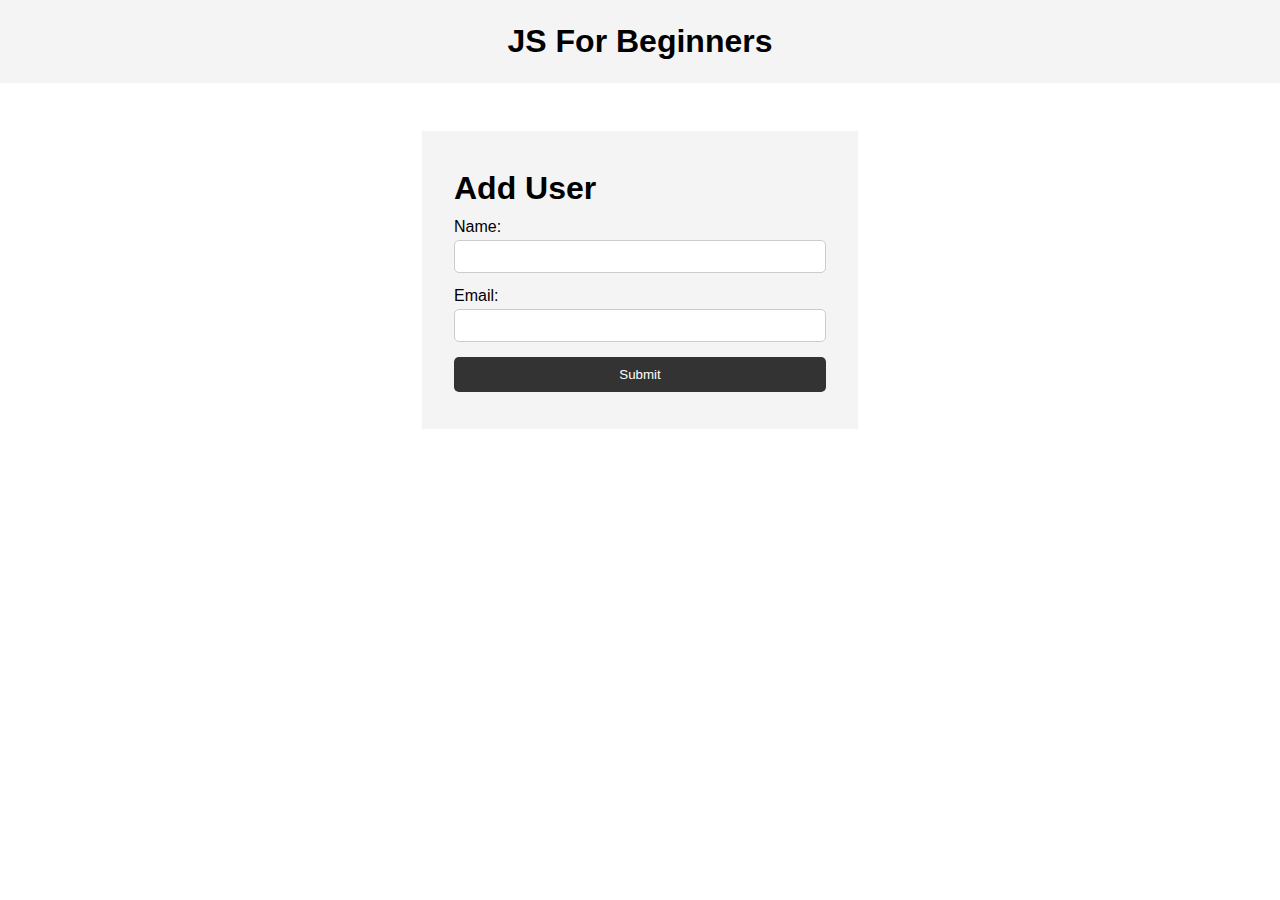
<file: traversy-media/index.html>
<!DOCTYPE html>
<html lang="en">
  <head>
    <meta charset="UTF-8" />
    <meta name="viewport" content="width=device-width, initial-scale=1.0" />
    <meta http-equiv="X-UA-Compatible" content="ie=edge" />
    <title>JS For Beginners</title>
    <link rel="stylesheet" href="style.css">
  </head>
  <body>
    <header>
      <h1>JS For Beginners</h1>
    </header>

    <section class="container">
      <form id="my-form">
        <h1>Add User</h1>
        <div class="msg"></div>
        <div>
          <label for="name">Name:</label>
          <input type="text" id="name">
        </div>
        <div>
          <label for="email">Email:</label>
          <input type="text" id="email">
        </div>
        <input class="btn" type="submit" value="Submit">
      </form>

      <ul id="users"></ul>

      <!-- <ul class="items">
        <li class="item">Item 1</li>
        <li class="item">Item 2</li>
        <li class="item">Item 3</li>
      </ul> -->
    </section>
    

    <script src="main.js"></script>
  </body>
</html>
</file>
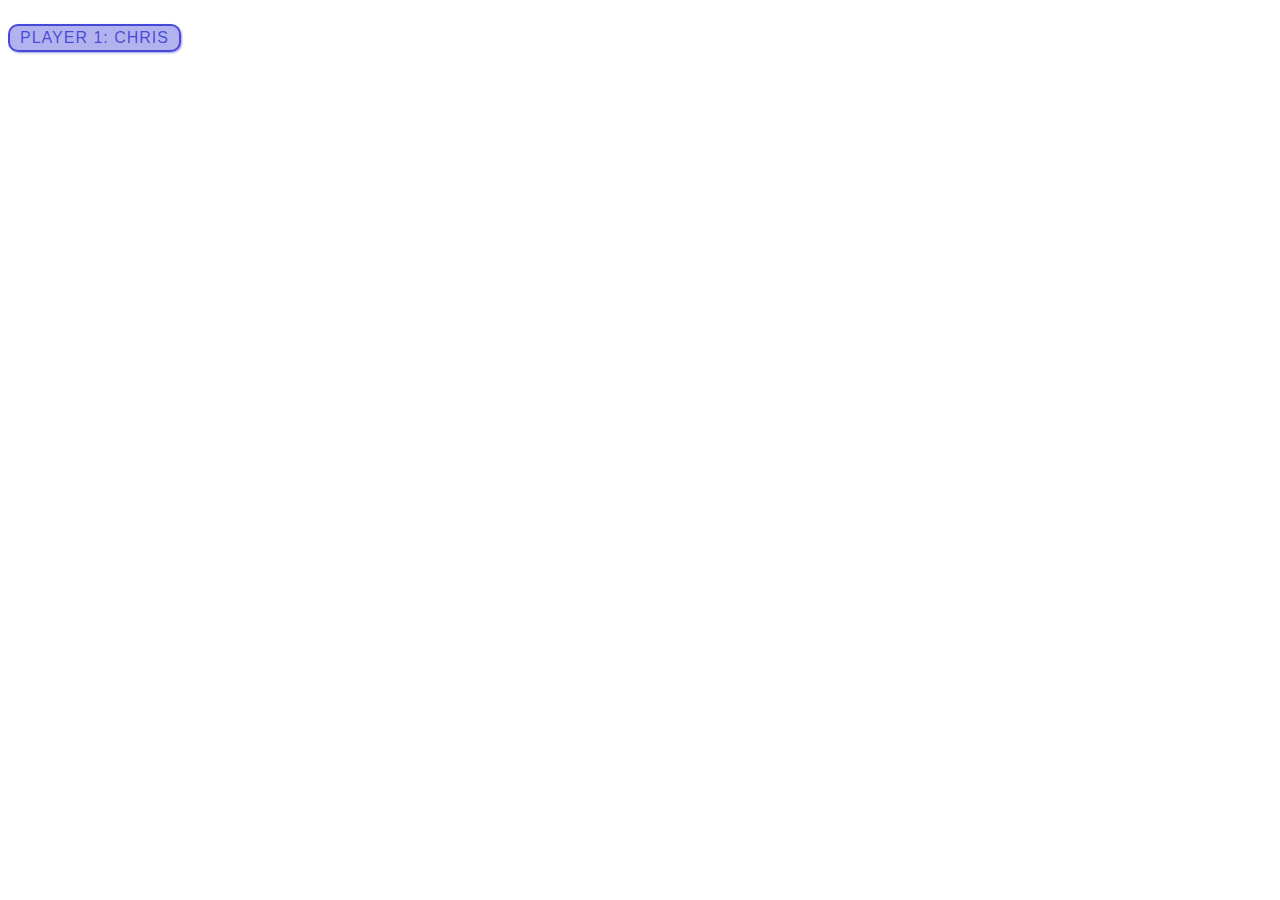
<file: javascript-label.html>
<!DOCTYPE html>
<html lang="en-US">
    <head>
        <meta charset="utf-8">
        <style>
        p {
            font-family: 'helvetica neue', helvetica, sans-serif;
            letter-spacing: 1px;
            text-transform: uppercase;
            text-align: center;
            border: 2px solid rgba(0, 0, 200, 0.6);
            background: rgba(0,0,200,0.3);
            color: rgba(0,0,200,0.6);
            box-shadow: 1px 1px 2px rgba(0,0,200,0.4);
            border-radius: 10px;
            padding: 3px 10px;
            display: inline-block;
            cursor: pointer;
        }
        </style>
    </head>
    <body>
        <p>Player 1: Chris</p>

        <script>
            const para = document.querySelector('p');
            para.addEventListener('click', updateName);
            function updateName() {
                let name = prompt('Enter a new name');
                para.textContent = 'Player 1: ' + name;
            } 
        </script>
    </body>
</html>
</file>
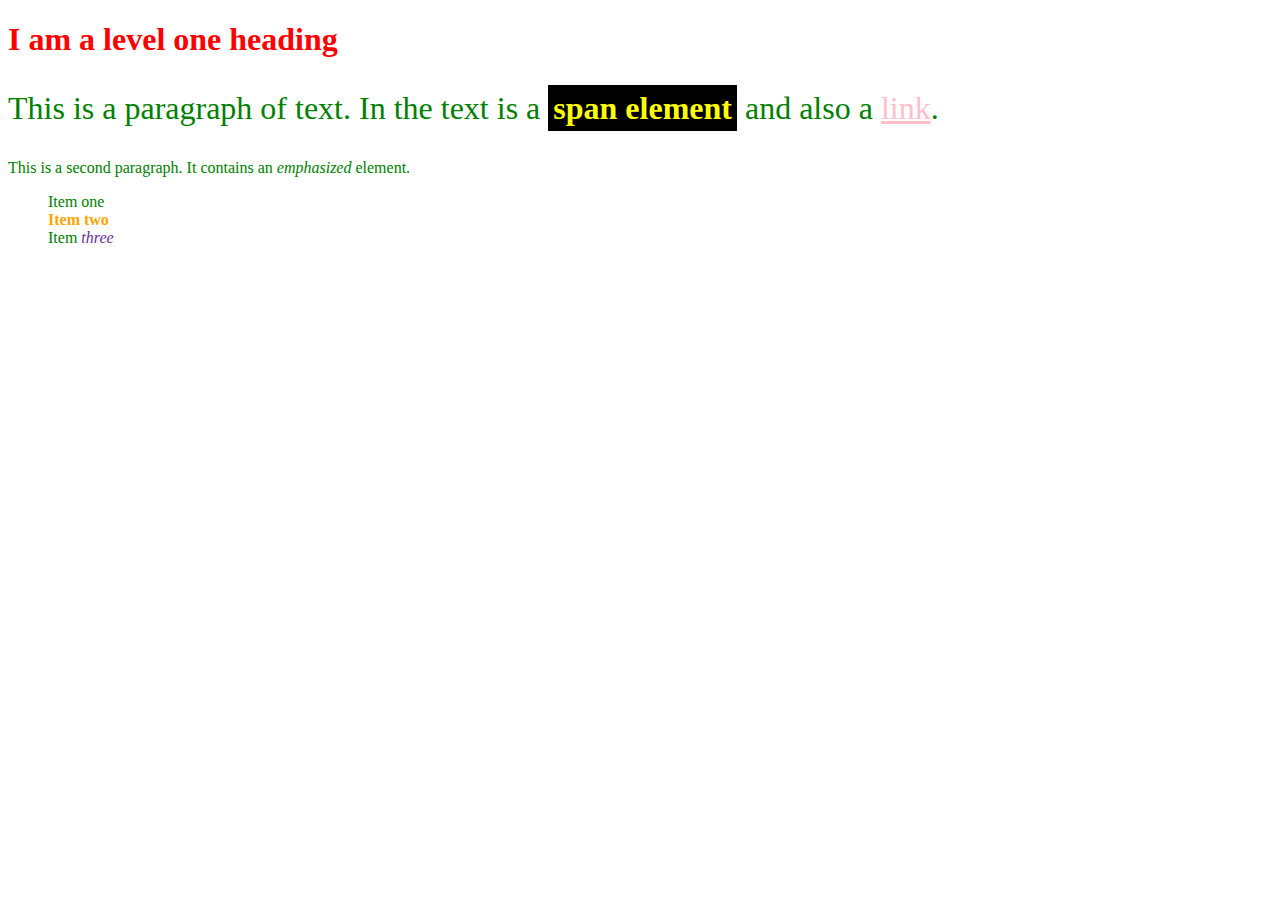
<file: test-css.html>
<!DOCTYPE html>
<html lang="en">
    <head>
        <meta charset="utf-8">
        <title>Getting started with CSS</title>
        <link rel="stylesheet" href="styles.css">
    </head>
    <body>
        <h1> I am a level one heading</h1>
        <p> This is a paragraph of text. In the text is a <span class="special">span element</span>
        and also a <a href="http://example.com">link</a>.</p>
        <p> This is a second paragraph. It contains an <em>emphasized</em> element. </p>

        <ul>
            <li>Item one</li>
            <li class="special">Item two</li>
            <li>Item <em>three</em></li>
        </ul>

    </body>

</html>
</file>
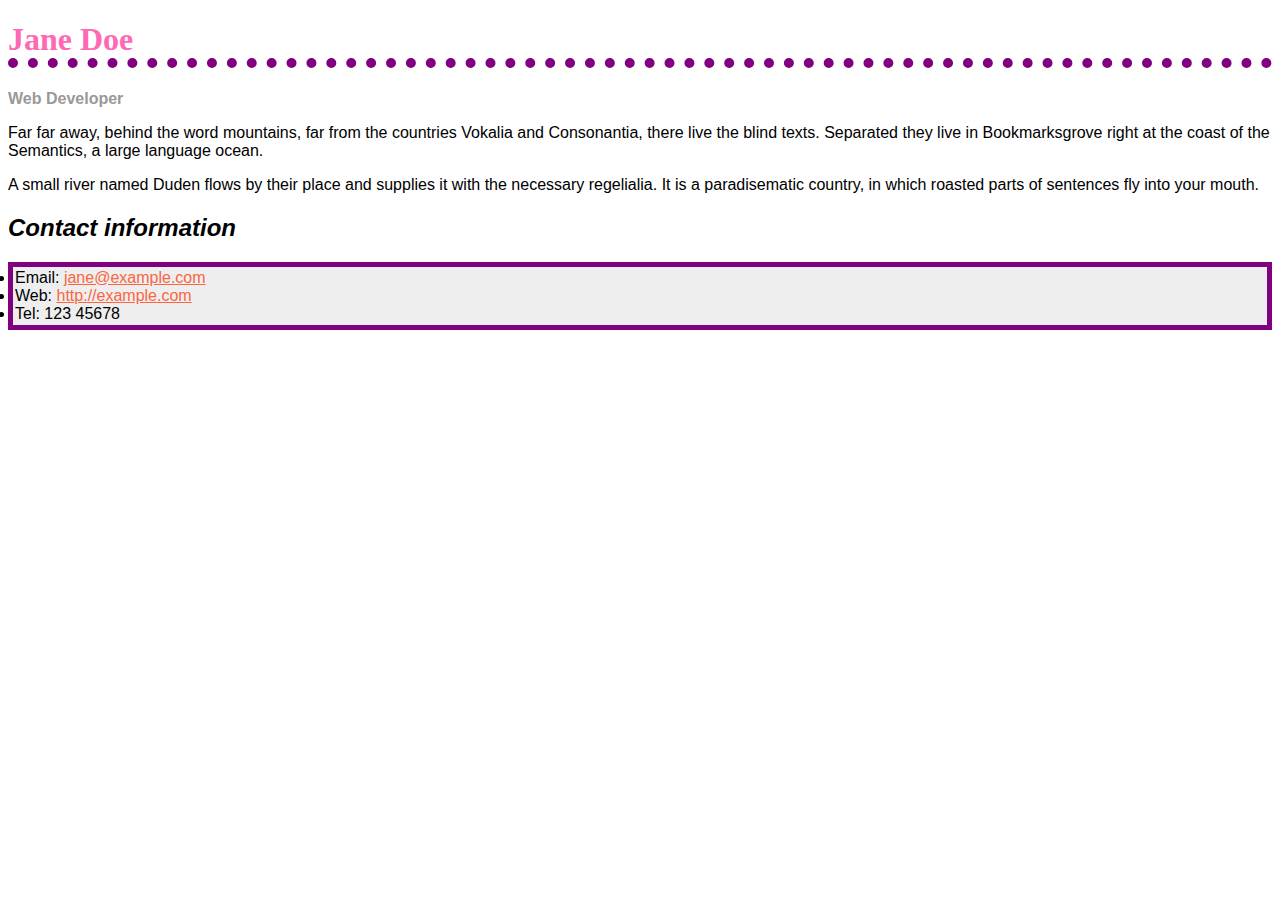
<file: biography/jane-doe.html>
<!DOCTYPE html>
<head>
    <meta charset='utf-8'>
    <link rel='stylesheet' href='style.css'>
</head>
<body>
    <h1>Jane Doe</h1>
    <div class="job-title">Web Developer</div>
    <p>Far far away, behind the word mountains, far from the countries Vokalia and Consonantia, there live the blind texts. Separated they live in Bookmarksgrove right at the coast of the Semantics, a large language ocean.</p>

    <p>A small river named Duden flows by their place and supplies it with the necessary regelialia. It is a paradisematic country, in which roasted parts of sentences fly into your mouth. </p>

    <h2>Contact information</h2>
    <ul>
        <li>Email: <a href="mailto:jane@example.com">jane@example.com</a></li>
        <li>Web: <a href="http://example.com">http://example.com</a></li>
        <li>Tel: 123 45678</li>
    </ul>
</body>
</file>
<file: traversy-media/style.css>
* {
    margin: 0;
    padding: 0;
    box-sizing: border-box;
  }
  
  body {
    font-family: Arial, Helvetica, sans-serif;
    line-height: 1.6;
  }
  
  ul {
    list-style: none;
  }
  
  ul li {
    padding: 5px;
    background: #f4f4f4;
    margin: 5px 0;
  }
  
  header {
    background: #f4f4f4;
    padding: 1rem;
    text-align: center;
  }
  
  .container {
    margin: auto;
    width: 500px;
    overflow: auto;
    padding: 3rem 2rem;
  }
  
  #my-form {
    padding: 2rem;
    background: #f4f4f4;
  }
  
  #my-form label {
    display: block;
  }
  
  #my-form input[type='text'] {
    width: 100%;
    padding: 8px;
    margin-bottom: 10px;
    border-radius: 5px;
    border: 1px solid #ccc;
  }
  
  .btn {
    display: block;
    width: 100%;
    padding: 10px 15px;
    border: 0;
    background: #333;
    color: #fff;
    border-radius: 5px;
    margin: 5px 0;
  }
  
  .btn:hover {
    background: #444;
  }
  
  .bg-dark {
    background: #333;
    color: #fff;
  }
  
  .error {
    background: orangered;
    color: #fff;
    padding: 5px;
    margin: 5px;
  }
</file>
<file: styles.css>
h1 {
    color:red;
}

p, li {
    color: green;
}

li {
    list-style-type: none;
}

li.special,
span.special {
    color:orange;
    font-weight: bold;
}

li em {
    color: rebeccapurple;
}

h1 + p {
    font-size: 200%;
}

a:link {
    color:pink;
}

a:visited {
    color:blue;
}

a:hover {
 text-decoration: none;
}

body h1 + p .special{
    color: yellow;
    background-color: black;
    padding: 5px;
}
</file>
<file: biography/style.css>
body {
    font-family: Arial, Helvetica, sans-serif;
}

h1 {
    color: hotpink;
    font-size: 2em;
    font-family: Georgia, 'Times New Roman', Times, serif;
    border-bottom: 10px dotted purple;
}

h2 {
    font-style: italic;
    font-size: 1.5em;
}

ul {
    background-color: #eeeeee;
    border: 5px solid purple;
    padding: 2px;
}

.job-title {
    color: #999999;
    font-weight: bold;
}

a:link, a:visited {
    color: #fb6542;
}

a:hover {
    color: green;
    text-decoration: none;
}
</file>
